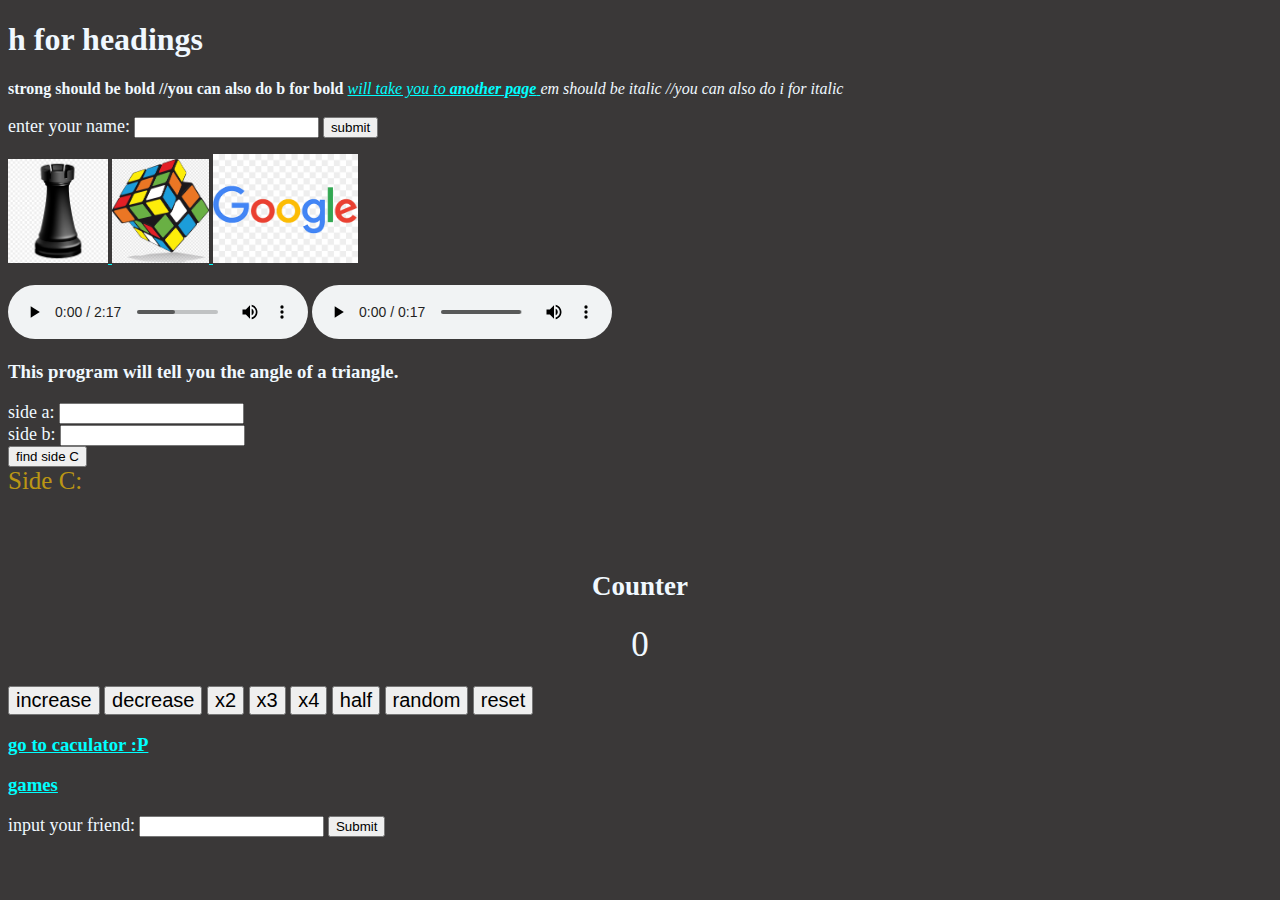
<file: index.html>
<!DOCTYPE html>
<html>
    <head>
        <title>First HTML code</title>
        <meta name="viewport" content="width=device-width, initial-scale=1.0">
        <link rel="stylesheet" href="style.css">
    </head>
    
    <body>

        <h1>h for headings</h1>
        
        <p>
            <strong>strong should be bold</strong>
            <b>//you can also do b for bold</b>
            <a href="other sites/otherpage.html">
            <i> will take you to <b>another page</b> </i>
            </a>
            <em>em should be italic</em>
            <i>//you can also do i for italic</i>
            <br></br>
            <label>enter your name:</label>
            <input type="text" id="userName">
            <button type="button" id="submitButton">submit</button>
            <br>
            <b id="sayHello"></b>
        </p>

            <a href="http://www.chess.com" target="_blank">
                <img src="images/rook.png" alt="photo of a rook" width="100" title="go to chess.com">
            </a>

            <a href="https://jperm.net" target="_blank">
                <img src="images/rubik's cube.png" alt="photo of a rubik's cube" width="97" title="go to jperm.net">
            </a>

            <a href="https://www.google.com/" target="_blank">
                <img src="images/google.png" alt="google logo" width="145" title="go to google.com">
            </a>

            <br></br>

            <audio controls src="sounds/SnapInsta.io - Alec Benjamin - O.I.N.V. (Demo) (128 kbps).mp3" title="O.I.N.V by Alic Benjamin"></audio>

            <audio controls loop src="sounds/SnapInsta.io - Old Ringing Phone Sound - Old Telephone Ring Effect (128 kbps).mp3"></audio>

            <br>
            
            <p2>
                <h3>This program will tell you the angle of a triangle.</h3>

                <label>side a:</label>
                <input type="number" id="side a">
                <br>
                <label>side b:</label>
                <input type="number" id="side b">
                <br>
                <button type="button" id="find c">find side C</button>

                <br>
                <label id="showSideC">Side C: </label>
            </p2>

            <br><br><br>

            <p3>
                <h2>Counter</h2>
                <label id="countLable">0</label> <br>
                <button type="button" id="add">increase</button>
                <button type="button" id="subtract">decrease</button>
                <button type="button" id="double">x2</button>
                <button type="button" id="tripple">x3</button>
                <button type="button" id="quadruple">x4</button>
                <button type="button" id="half">half</button>
                <button type="button" id="random">random</button>
                <button type="button" id="reset">reset</button>
            </p3>

            <a href="other sites/caculator.html">
                <h3>go to caculator :P</h3>
            </a>

            <a href="other sites/games.html">
                <h3>games</h3>
            </a>

            <div id="friInput">
                <label for="friend">input your friend:</label>
                <input type="text" name="friend" id="friend">
                <input type="submit" id="addFri">
                <br>
                <ul id="friList">
                    
                </ul>
            </div>
            

        <script src="index.js"></script>
        
    </body>


</html>
</file>
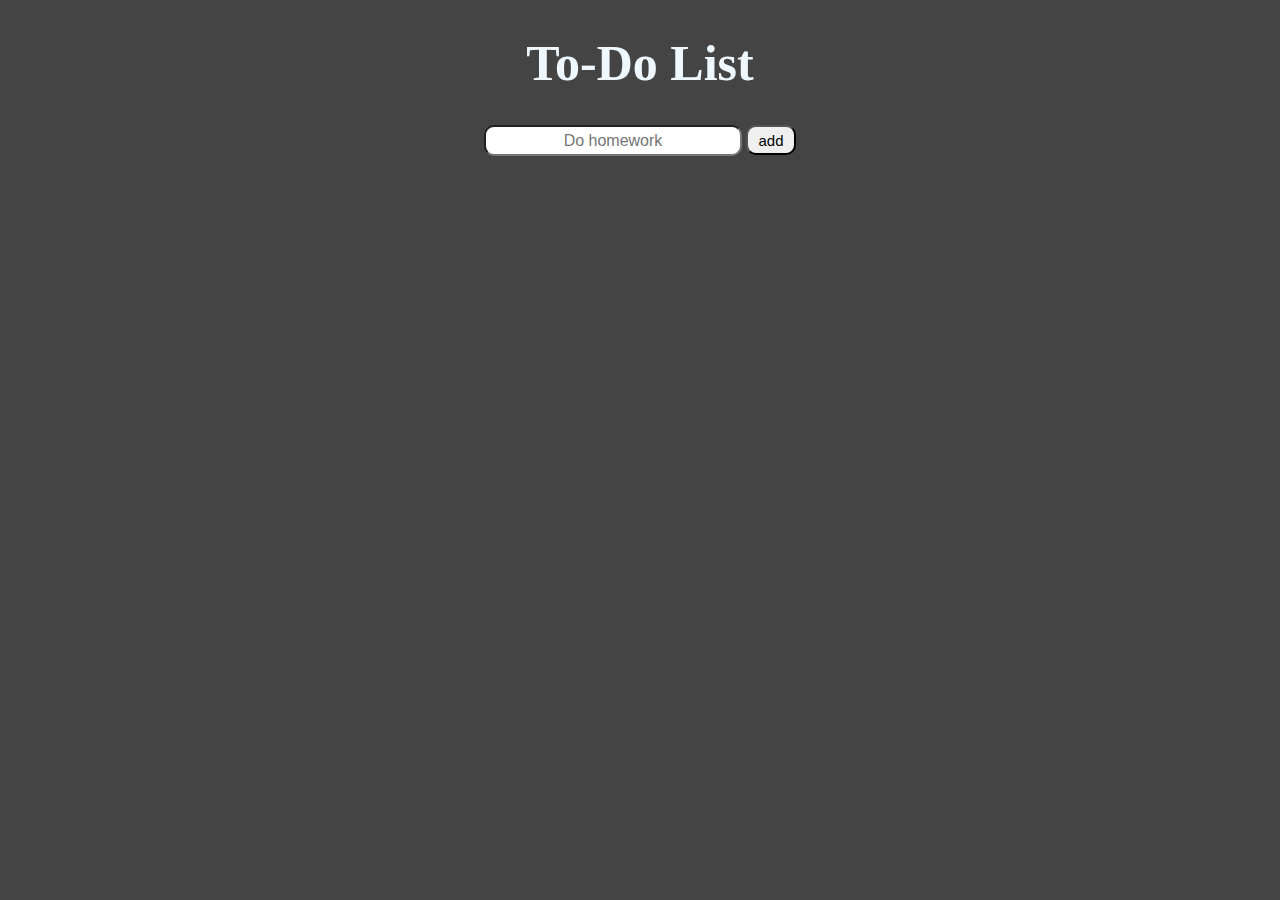
<file: challenges/todolist.html>
<!DOCTYPE html>
<html lang="en">
<head>
    <meta charset="UTF-8">
    <meta http-equiv="X-UA-Compatible" content="IE=edge">
    <meta name="viewport" content="width=device-width, initial-scale=1.0">
    <title>To do list</title>
</head>
<body style="background-color: #444444; color: aliceblue; text-align: center;">
    <h1 style="font-size : 50px">To-Do List</h1>

    <input type="text" style="border-radius: 10px; height: 25px; width: 250px; text-align: center; font-size: medium;" placeholder="Do homework" id="input">

    <button type="button" style="border-radius: 10px; height: 30px; width: 50px; text-align: center; font-size: 15px;" id="add">add</button>
    
    <br>
    <br>

    <ol id="list" style="text-align: left; font-size: larger;">
    </ol>

    <!--<div id="forRemove" style="text-align: left;">
        <button type="button" style="border-radius: 5px; text-align: center; font-size: medium;" id="remove">remove finished tasks</button>
    </div>-->

    <script src="todolist.js"></script>
</body>
</html>
</file>
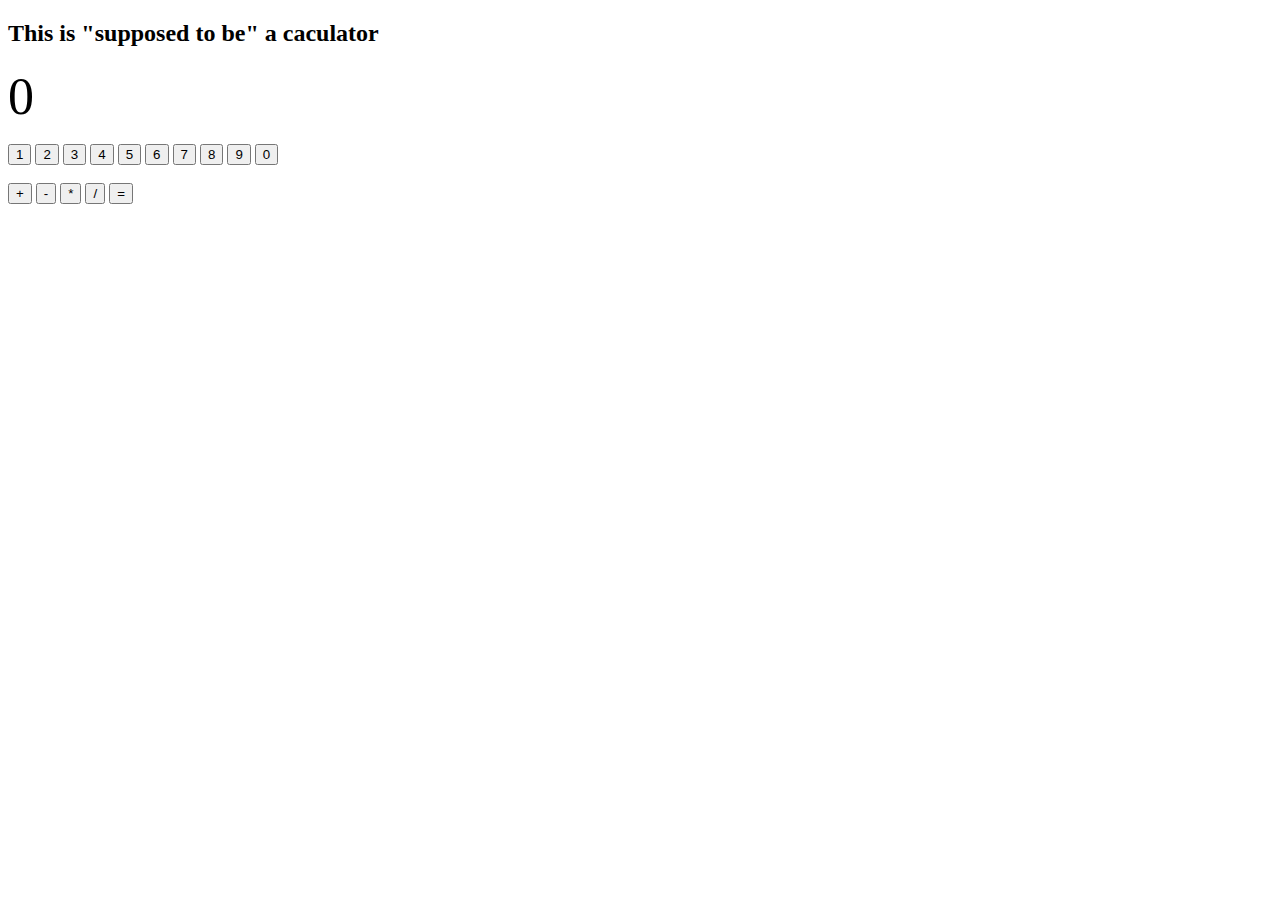
<file: other sites/caculator.html>
<!DOCTYPE html>
<html lang="en">
<head>
    <meta charset="UTF-8">
    <meta http-equiv="X-UA-Compatible" content="IE=edge">
    <meta name="viewport" content="width=device-width, initial-scale=1.0">
    <title>caculator</title>
</head>
<body>
    <h2>This is "supposed to be" a caculator</h2>

    <label id="number" style="font-size: 52px;">0</label><br><br>
    <button type="button" id="bt1">1</button>
    <button type="button" id="bt2">2</button>
    <button type="button" id="bt3">3</button>
    <button type="button" id="bt4">4</button>
    <button type="button" id="bt5">5</button>
    <button type="button" id="bt6">6</button>
    <button type="button" id="bt7">7</button>
    <button type="button" id="bt8">8</button>
    <button type="button" id="bt9">9</button>
    <button type="button" id="bt0">0</button>
    <br><br>
    <button type="button" id="add">+</button>
    <button type="button" id="subtract">-</button>
    <button type="button" id="multiply">*</button>
    <button type="button" id="divide">/</button>
    <button type="button" id="result">=</button>

    <script src="caculator.js"></script>


</body>
</html>
</file>
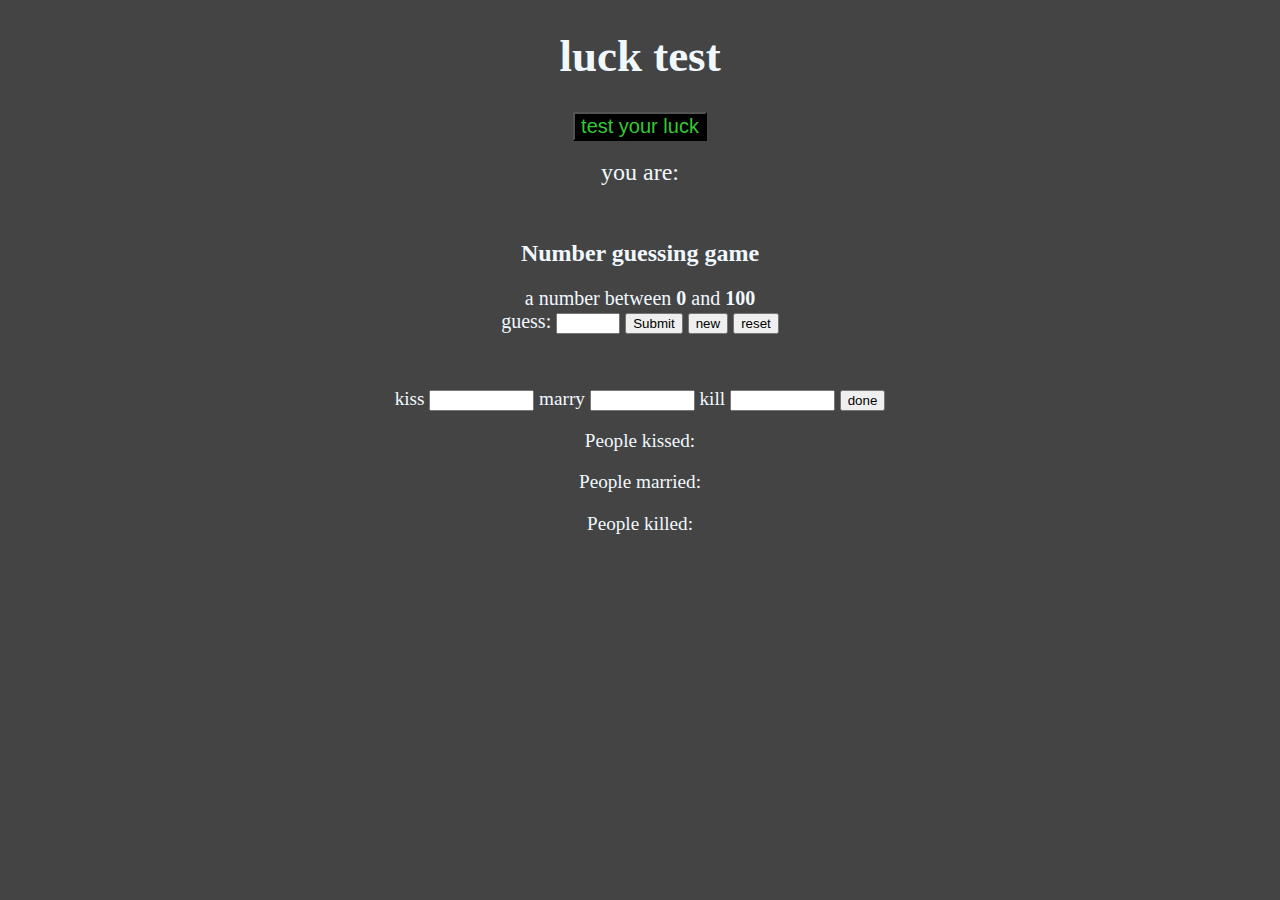
<file: other sites/games.html>
<!DOCTYPE html>
<html lang="en">
<head>
    <meta charset="UTF-8">
    <meta http-equiv="X-UA-Compatible" content="IE=edge">
    <meta name="viewport" content="width=device-width, initial-scale=1.0">
    <title>games</title>
    <link rel="stylesheet" href="lucktest.css">
</head>
<body style="background-color: #444444; color: aliceblue;">
    
    <h1 id="luck">luck test</h1>

    <p id="btn">
        <button type="button" id="test">test your luck</button>
        <br>
        <br>
        <label for="luck" id="result">you are:</label>
    </p>

    <br>

    <h2 style="text-align: center;">Number guessing game</h2>

    <div id="numberGame">
        <label>a number between <b id="min">0</b> and <b id="max">100</b></label>
        <br>
        <label for="guess">guess:</label>
        <input type="number" id="guess" max="100" min="0">
        <input type="submit" id="submitGuess">
        <button type="button" id="new">new</button>
        <button type="button" id="reset">reset</button>
        <br>
        <label id="output"></label>
    </div>

    <br>
    <br>
    <br>

    <div id="kiss, marry, kill" style="text-align: center; font-size: larger;">
        <label for="kiss">kiss</label>
        <input type="text" id="kiss" size="10">
        <label for="marry">marry</label>
        <input type="text" id="marry" size="10">
        <label for="kill">kill</label>
        <input type="text" id="kill" size="10">
        <button id="done">done</button>
        <p id="kiss area">
            People kissed:
        </p>
        <p id="marry area">
            People married:
        </p>
        <p id="kill area">
            People killed:
        </p>
    </div>
    
    <script src="games.js"></script>
</body>
</html>
</file>
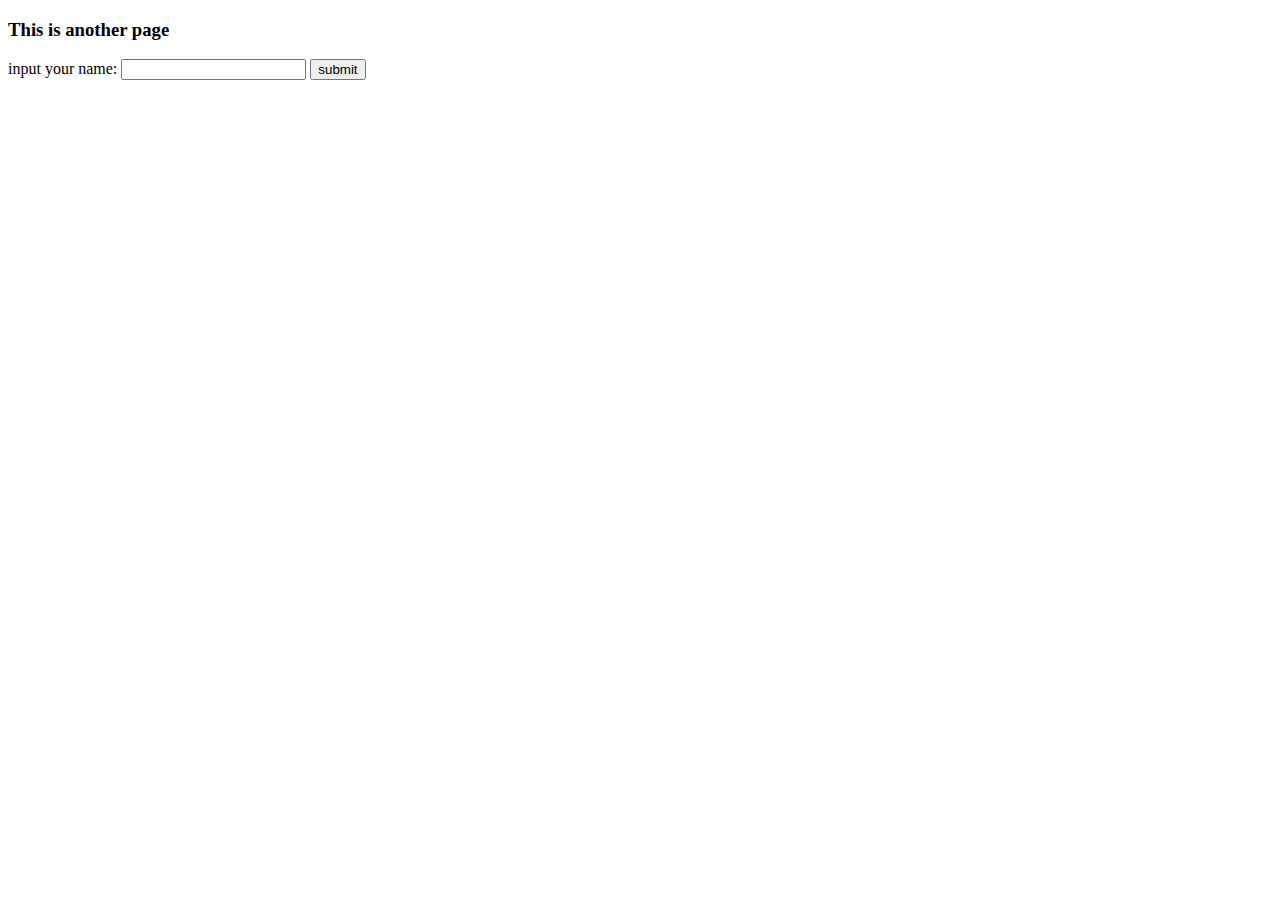
<file: other sites/otherpage.html>
<!DOCTYPE html>
<html lang="en">
<head>
    <meta charset="UTF-8">
    <meta http-equiv="X-UA-Compatible" content="IE=edge">
    <meta name="viewport" content="width=device-width, initial-scale=1.0">
    <title>about</title>
</head>
<body>

    <h3>
        This is another page
    </h3>

    <label>input your name:</label>
    <input type="text" id="inputID">
    <button type="button" id="buttonID" title=""does nothing"">submit</button>
    
</body>
</html>
</file>
<file: style.css>
body {
    background-color: #3a3838;
    color: aliceblue;
}

a{
    color: aqua;
}

p2{
    color: aliceblue;
}

label{
    font-size: large;
}

#showSideC{
    color: rgba(255, 200, 0, 0.666);
    display: block;
    font-size: 25px;
}

p3{
    color: aliceblue;
    font-size: large;
    text-align: center;
}

#countLable{
    display: block;
    font-size: 35px;
}
#add{
    align-items: center;
    font-size: 20px;
}
#reset{
    align-items: center;
    font-size: 20px;
}
#subtract{
    align-items: center;
    font-size: 20px;
}
#double{
    align-items: center;
    font-size: 20px;
}
#tripple{
    align-items: center;
    font-size: 20px;
}
#quadruple{
    align-items: center;
    font-size: 20px;
}
#half{
    align-items: center;
    font-size: 20px;
}
#random{
    align-items: center;
    font-size: 20px;
}
</file>
<file: other sites/lucktest.css>
#luck{
    text-align: center;
    font-size: 45px;
}
#btn{
    text-align: center;
}
#test{
    background-color: black;
    color: rgb(51, 201, 51);
    font-size: 20px;
}
#result{
    font-size: x-large;
}
#numberGame{
    text-align: center;
    font-size: 20px;
}
#output{
    color: aquamarine;
}
</file>
